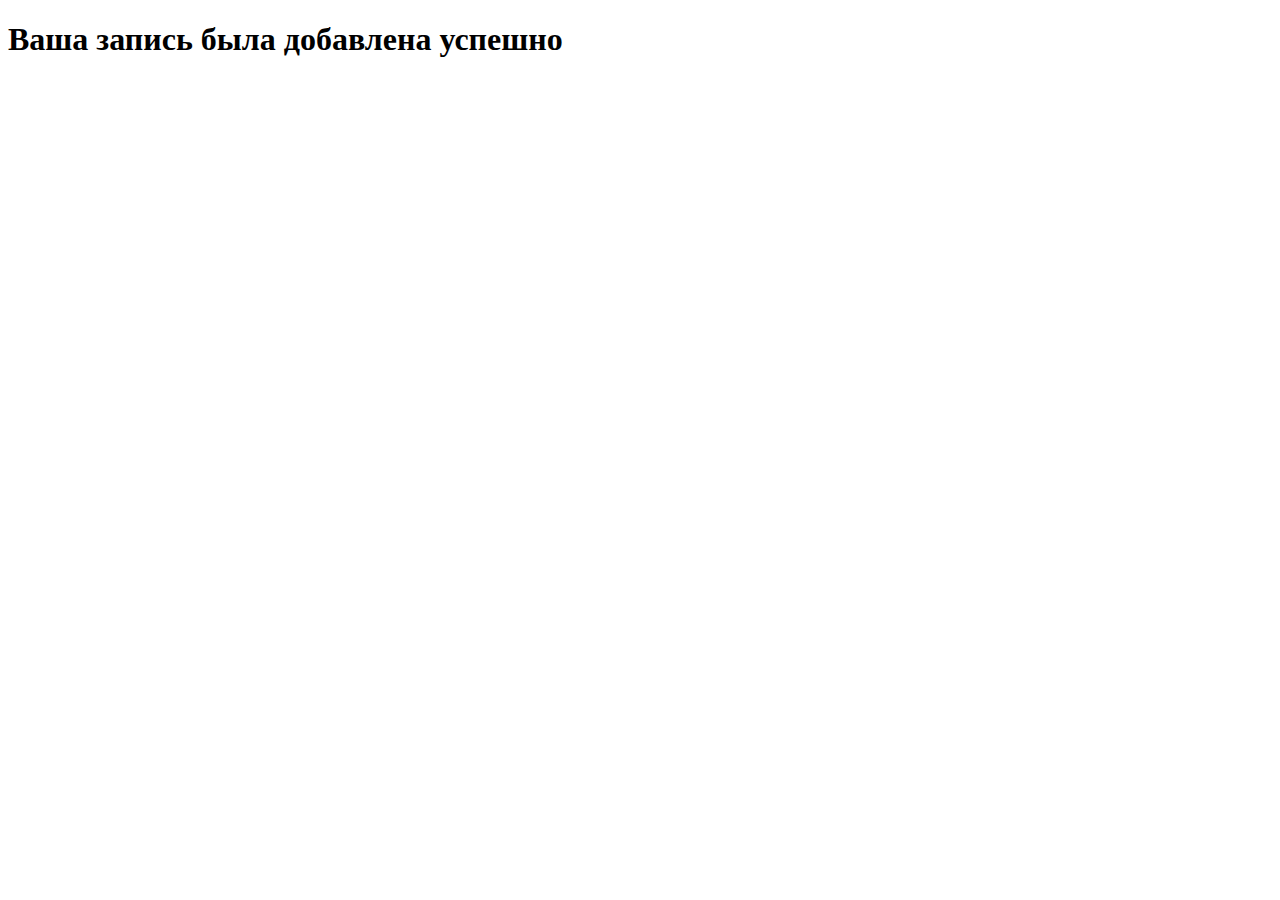
<file: main/templates/added.html>
<!DOCTYPE html>
<html lang="en">
<head>
    <meta charset="UTF-8">
    <meta name="viewport" content="width=device-width, initial-scale=1.0">
    <title>Document</title>
</head>
<body>
    <h1>Ваша запись была добавлена успешно</h1>
</body>
</html>
</file>
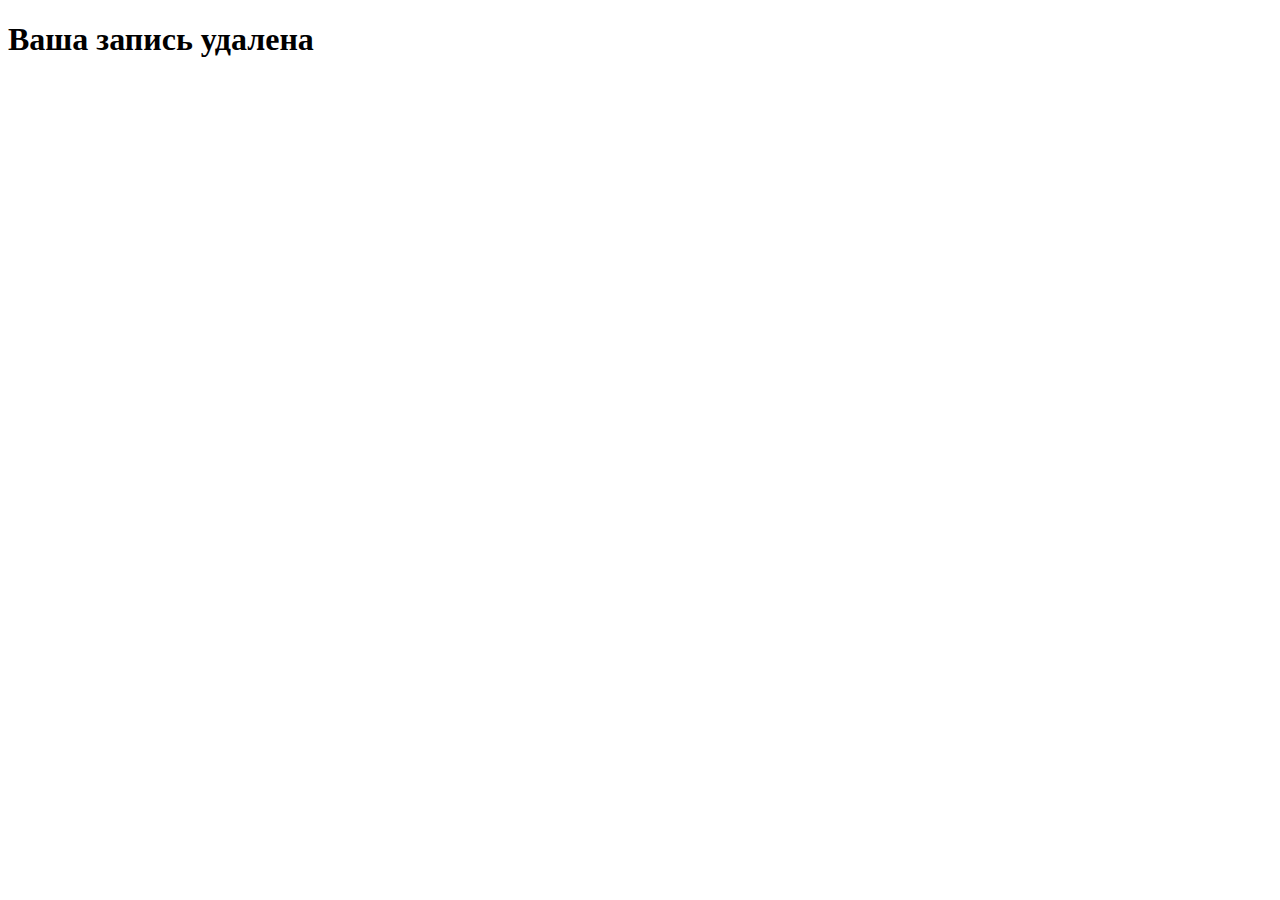
<file: main/templates/deleted.html>
<!DOCTYPE html>
<html lang="en">
<head>
    <meta charset="UTF-8">
    <meta name="viewport" content="width=device-width, initial-scale=1.0">
    <title>Document</title>
</head>
<body>
    <h1>Ваша запись удалена</h1>
</body>
</html>
</file>
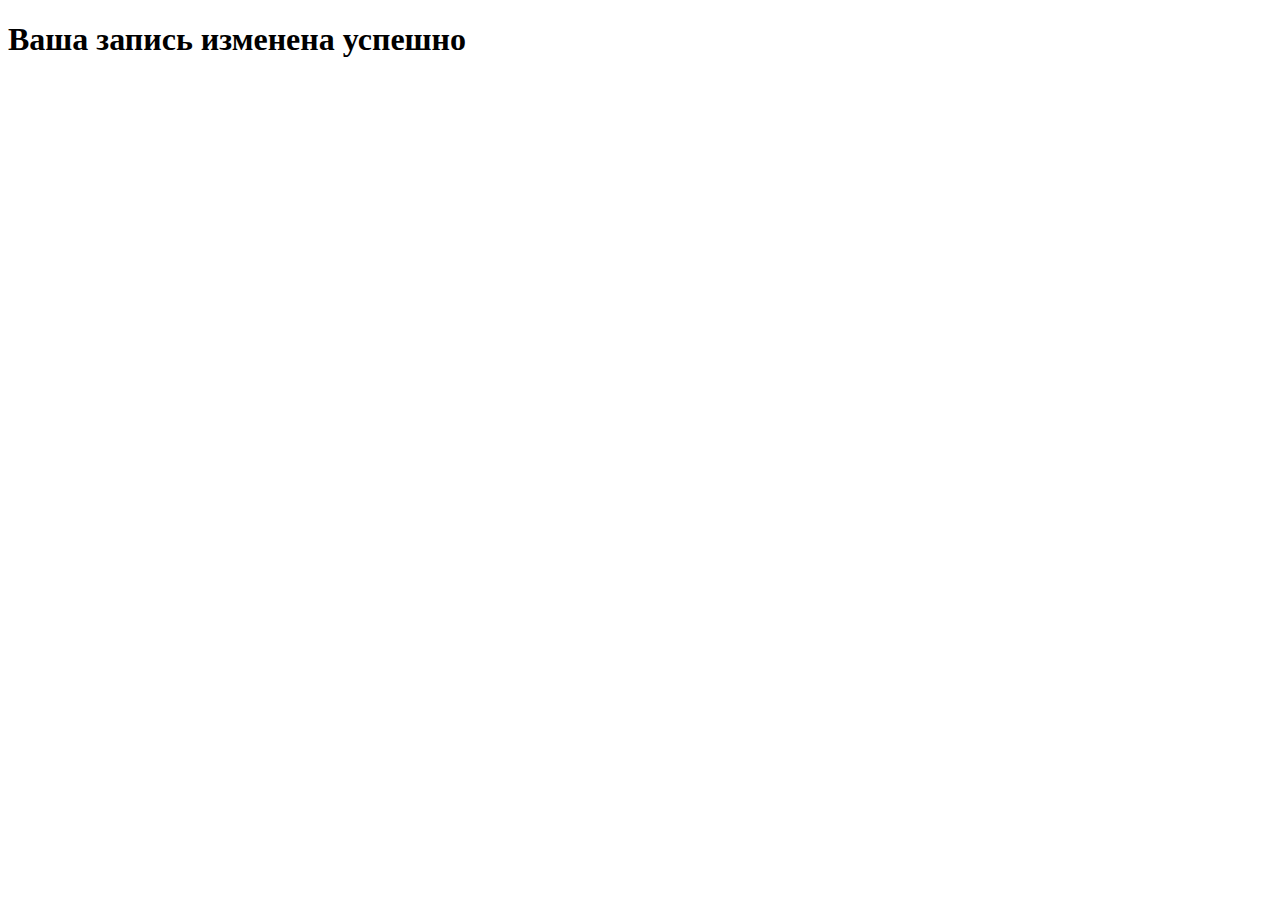
<file: main/templates/Edit.html>
<!DOCTYPE html>
<html lang="en">
<head>
    <meta charset="UTF-8">
    <meta name="viewport" content="width=device-width, initial-scale=1.0">
    <title>Document</title>
</head>
<body>
    <h1>Ваша запись изменена успешно</h1>
</body>
</html>
</file>
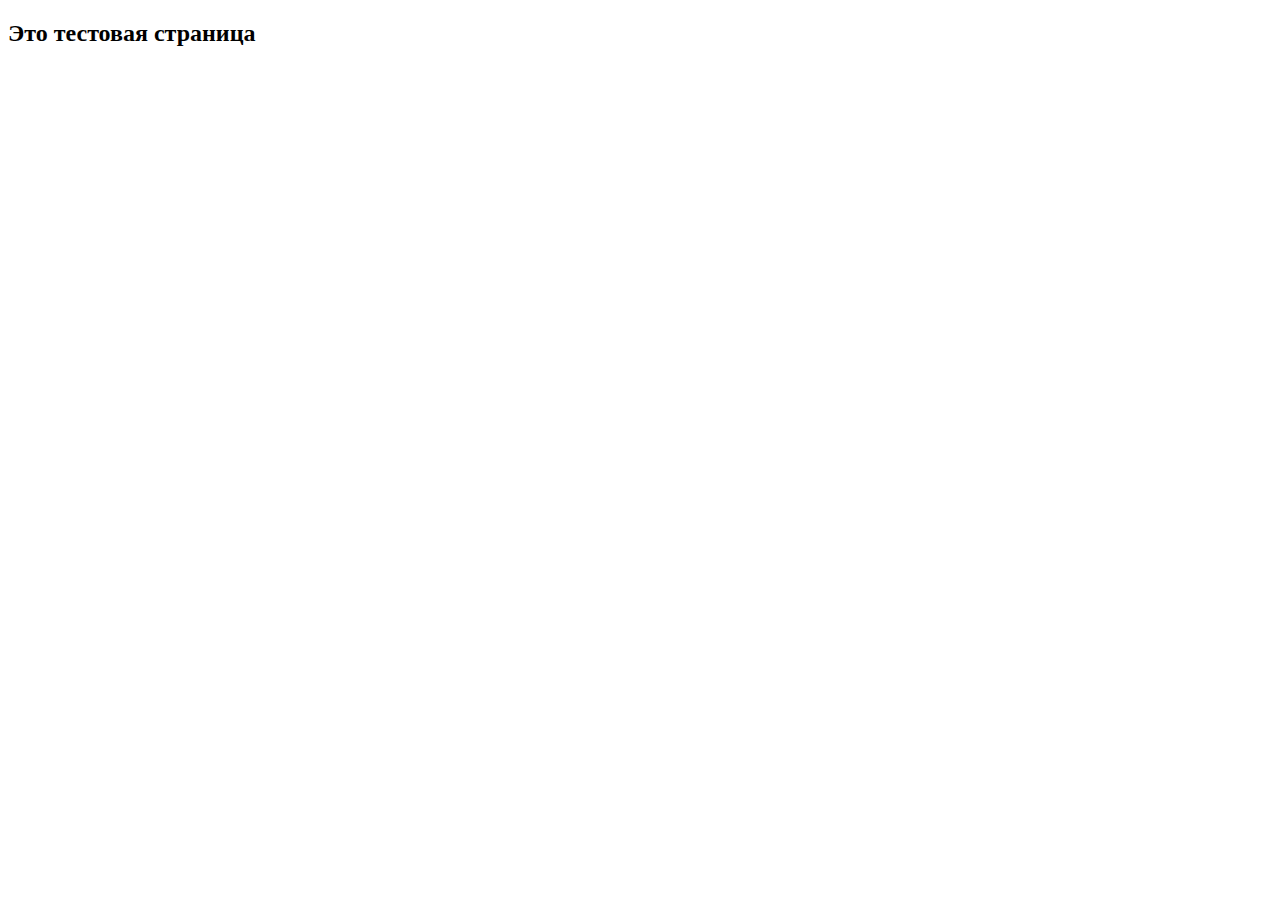
<file: main/templates/test.html>
<!DOCTYPE html>
<html lang="en">
<head>
    <meta charset="UTF-8">
    <meta name="viewport" content="width=device-width, initial-scale=1.0">
    <title>Document</title>
</head>
<body>
    <h2>Это тестовая страница</h2>
</body>
</html>
</file>
